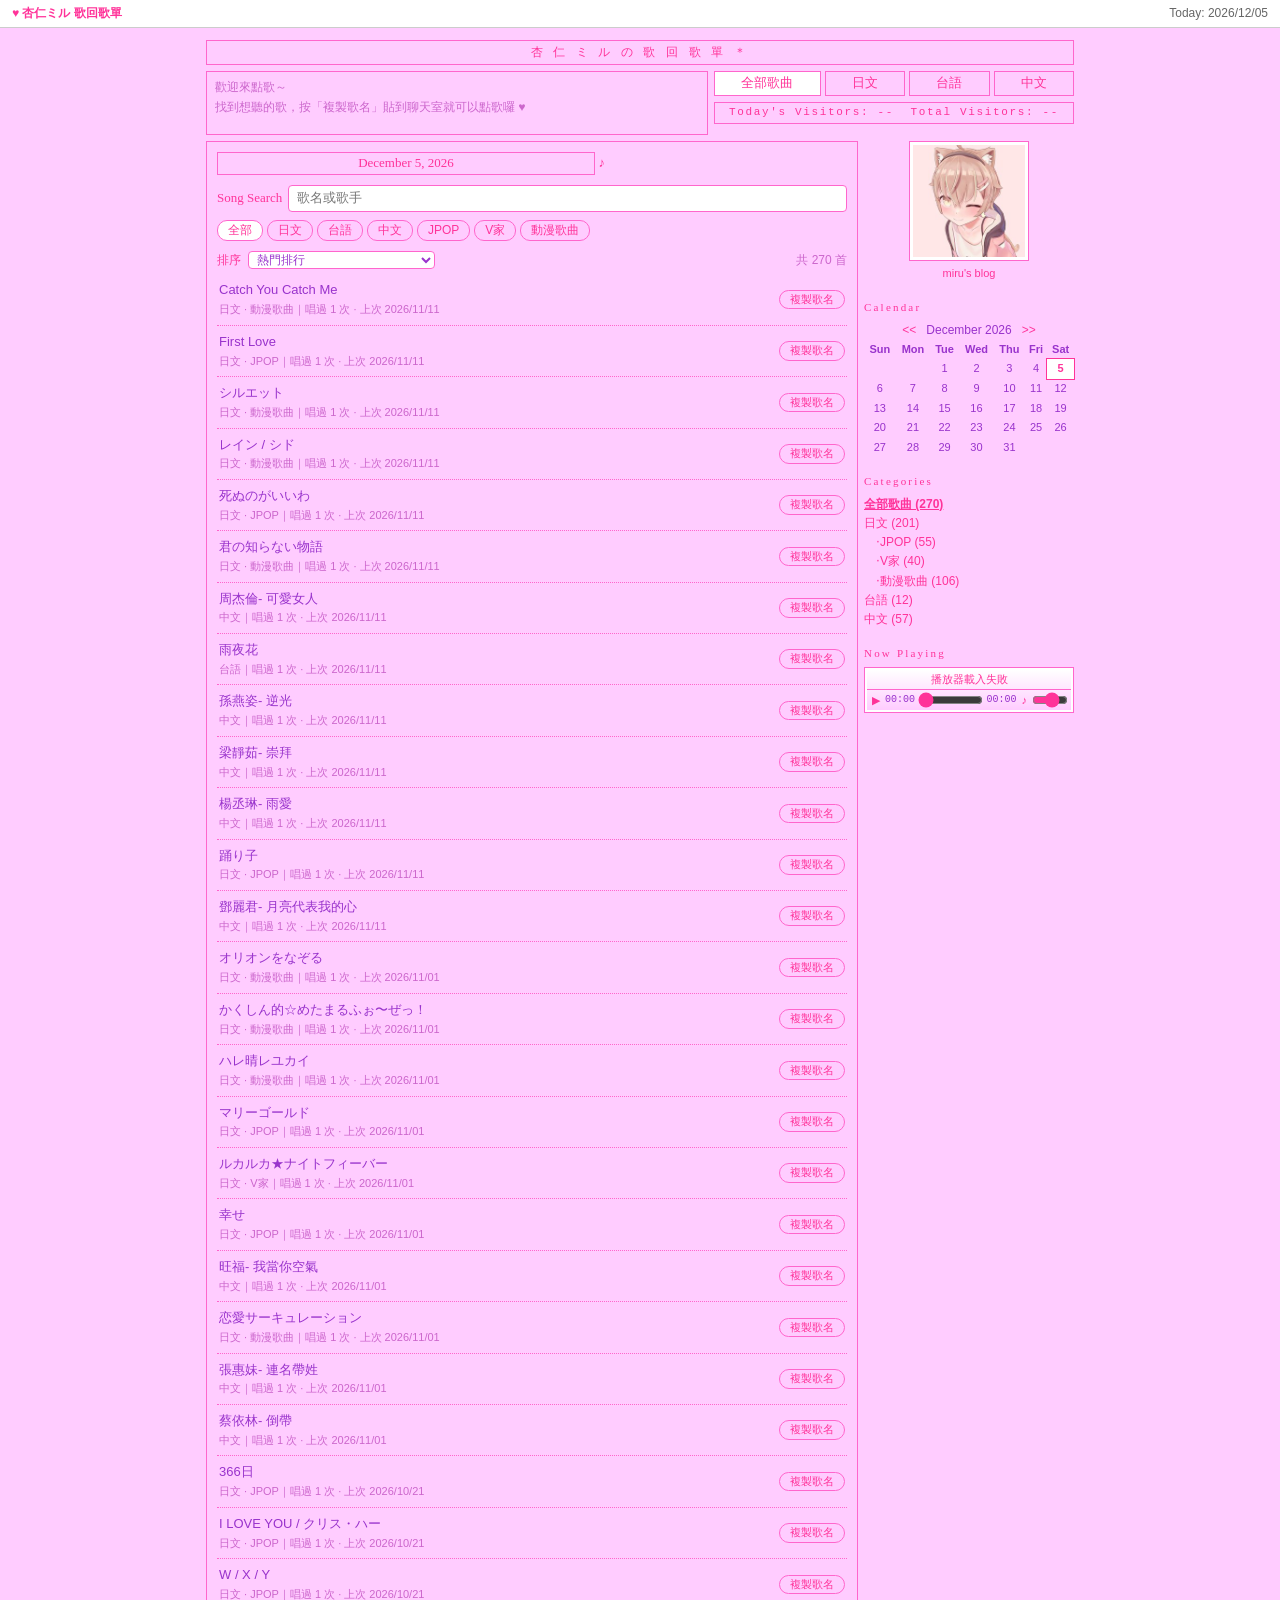
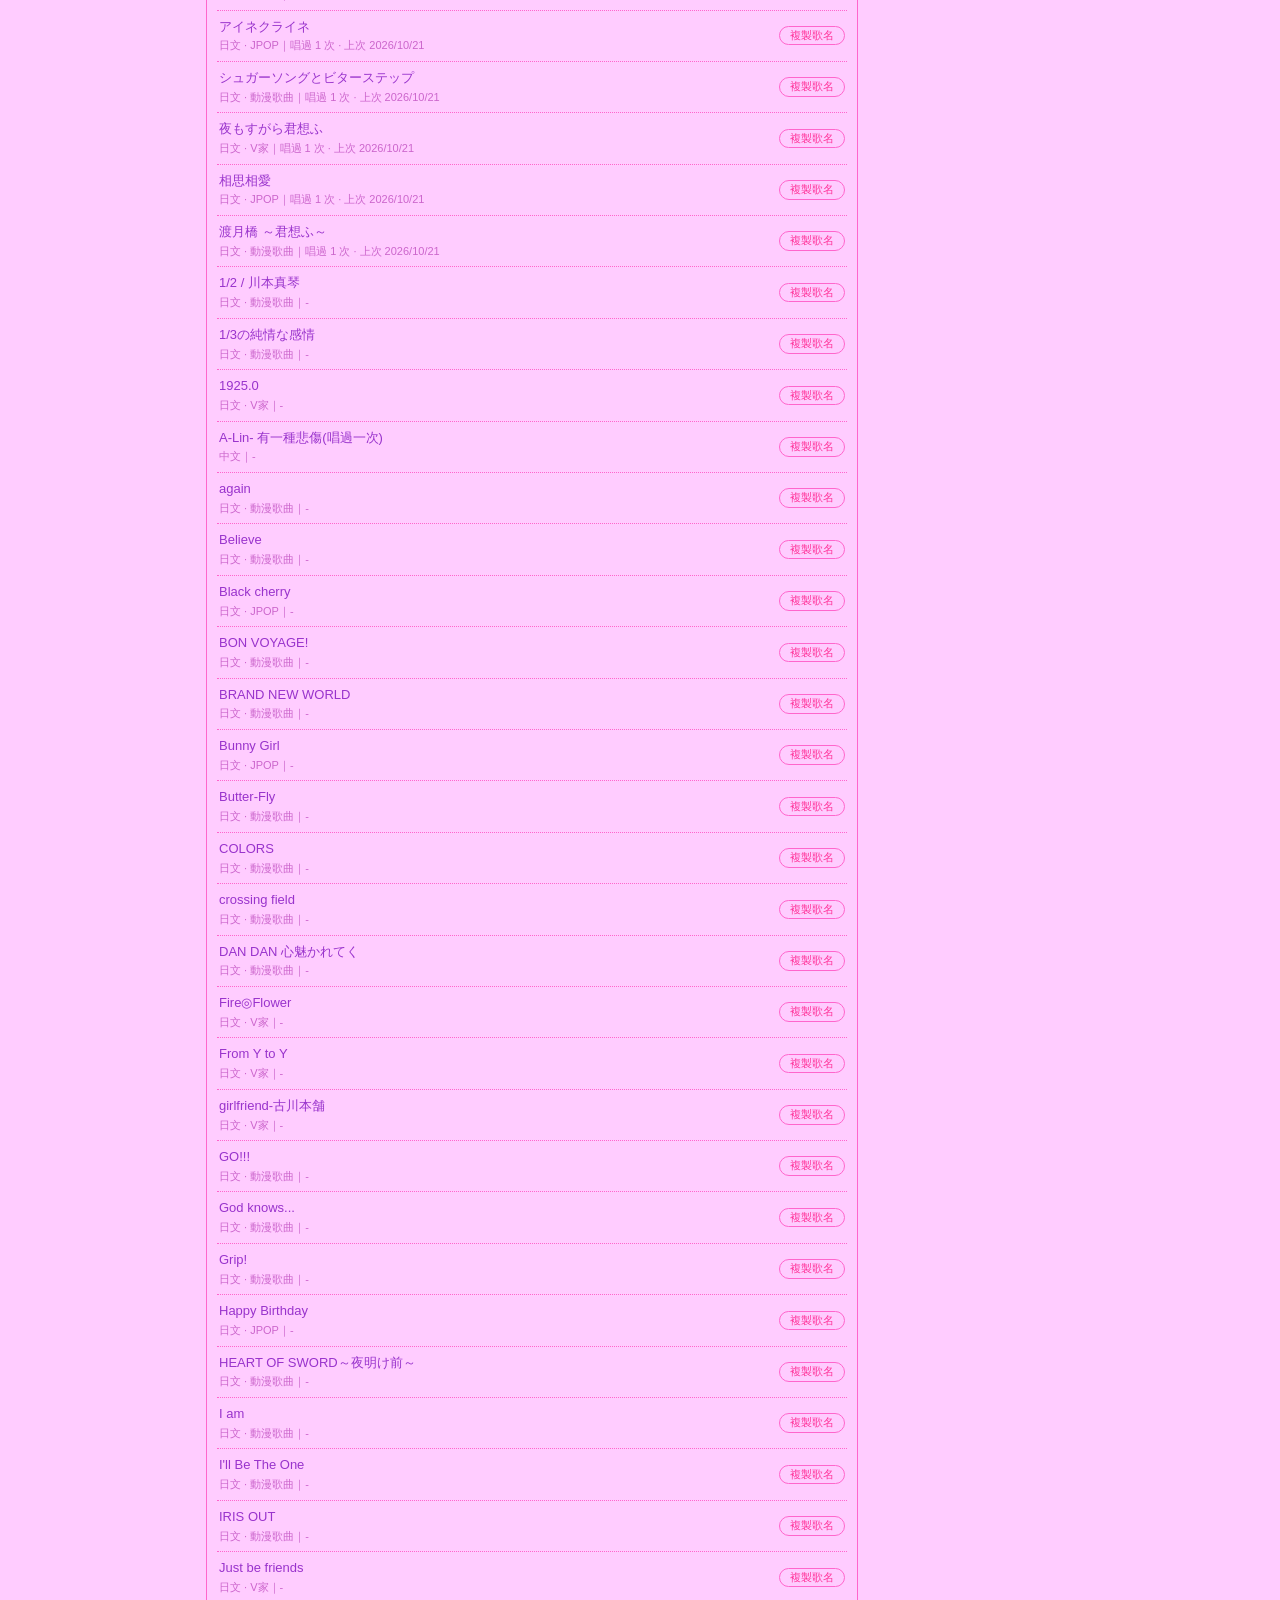
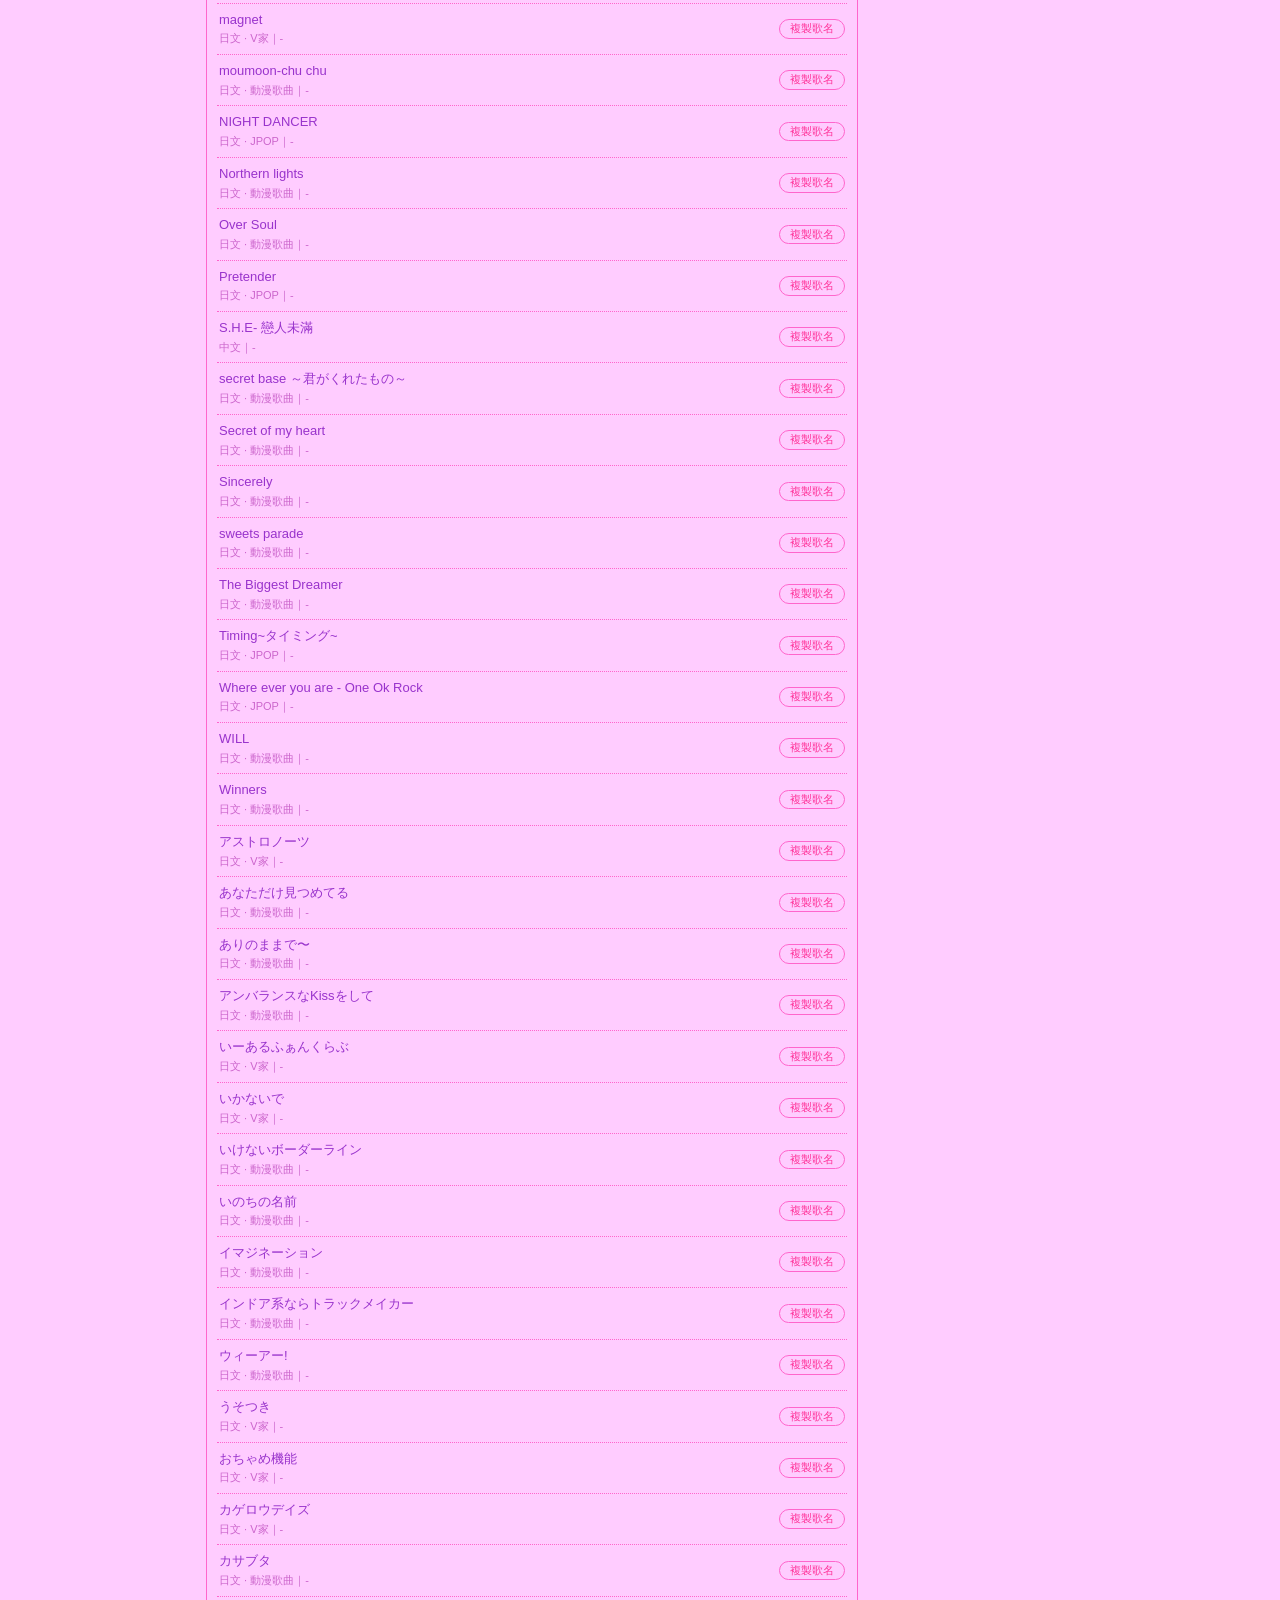
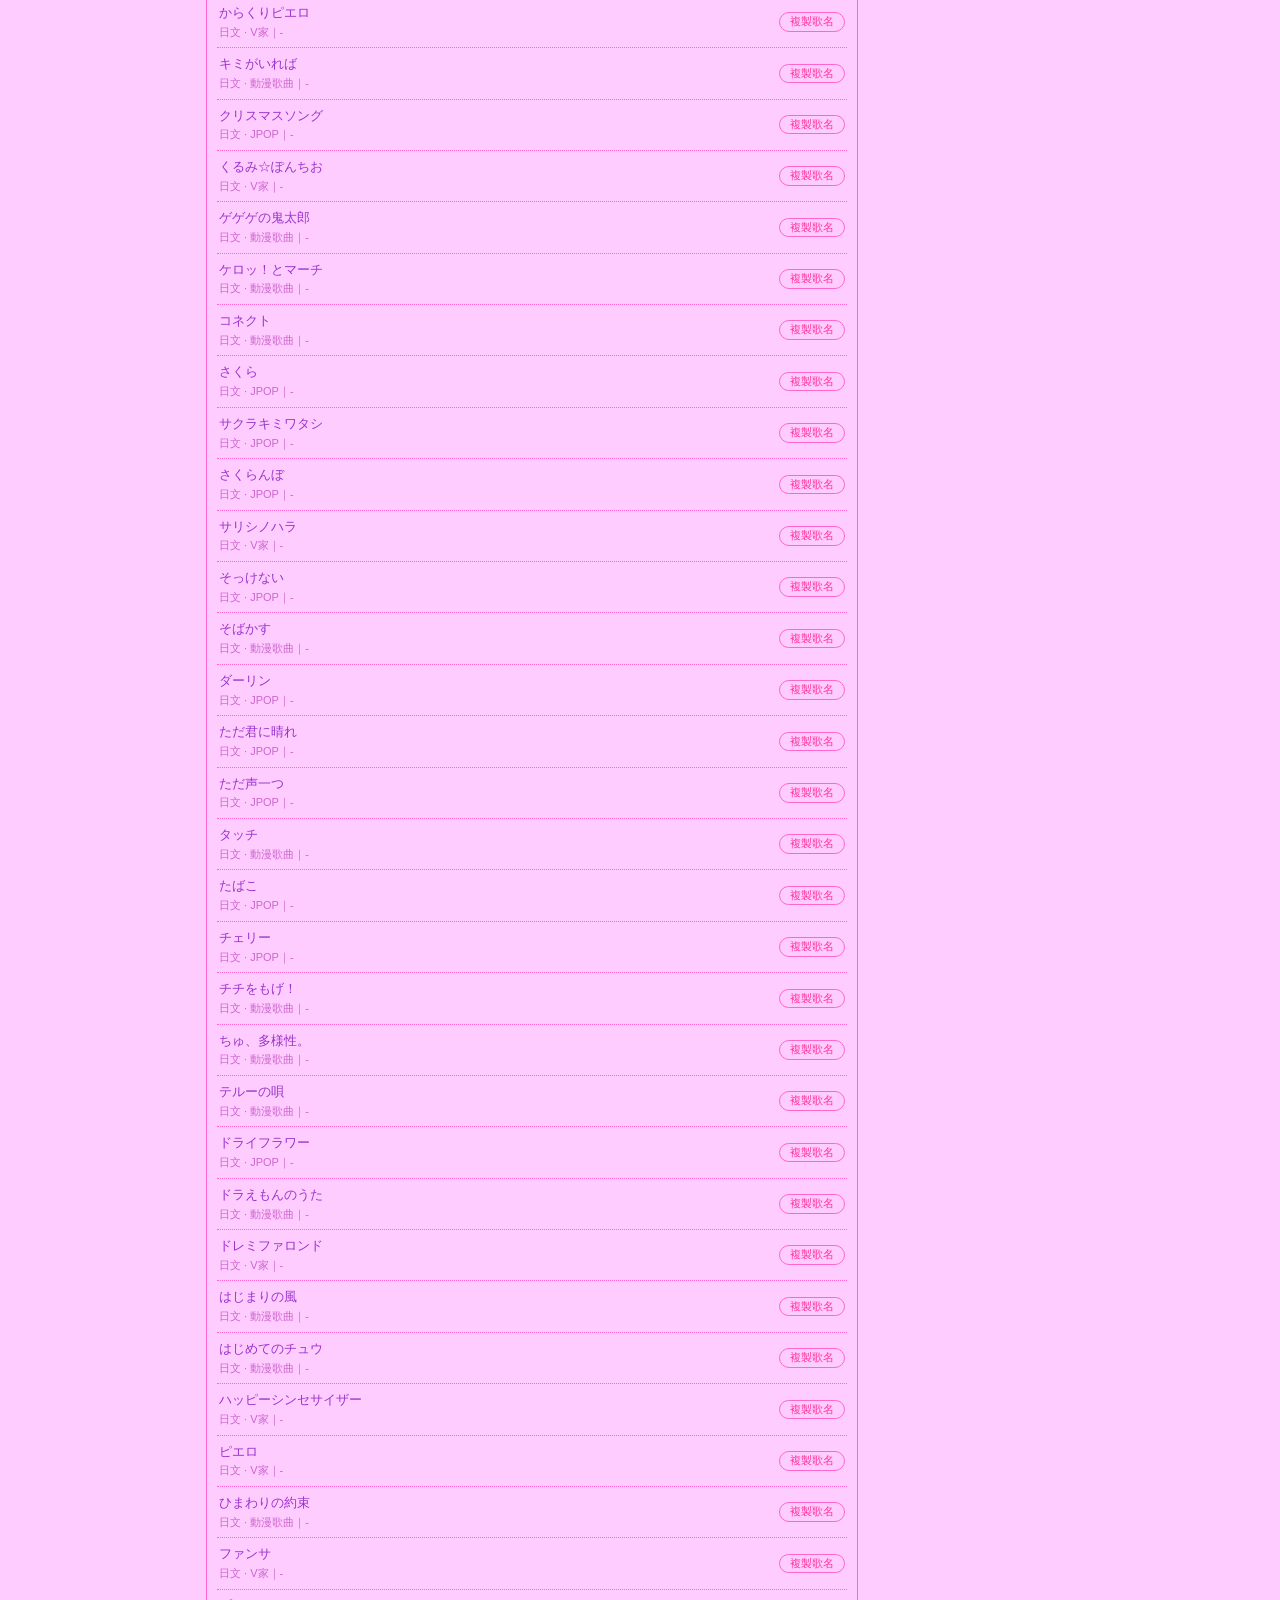
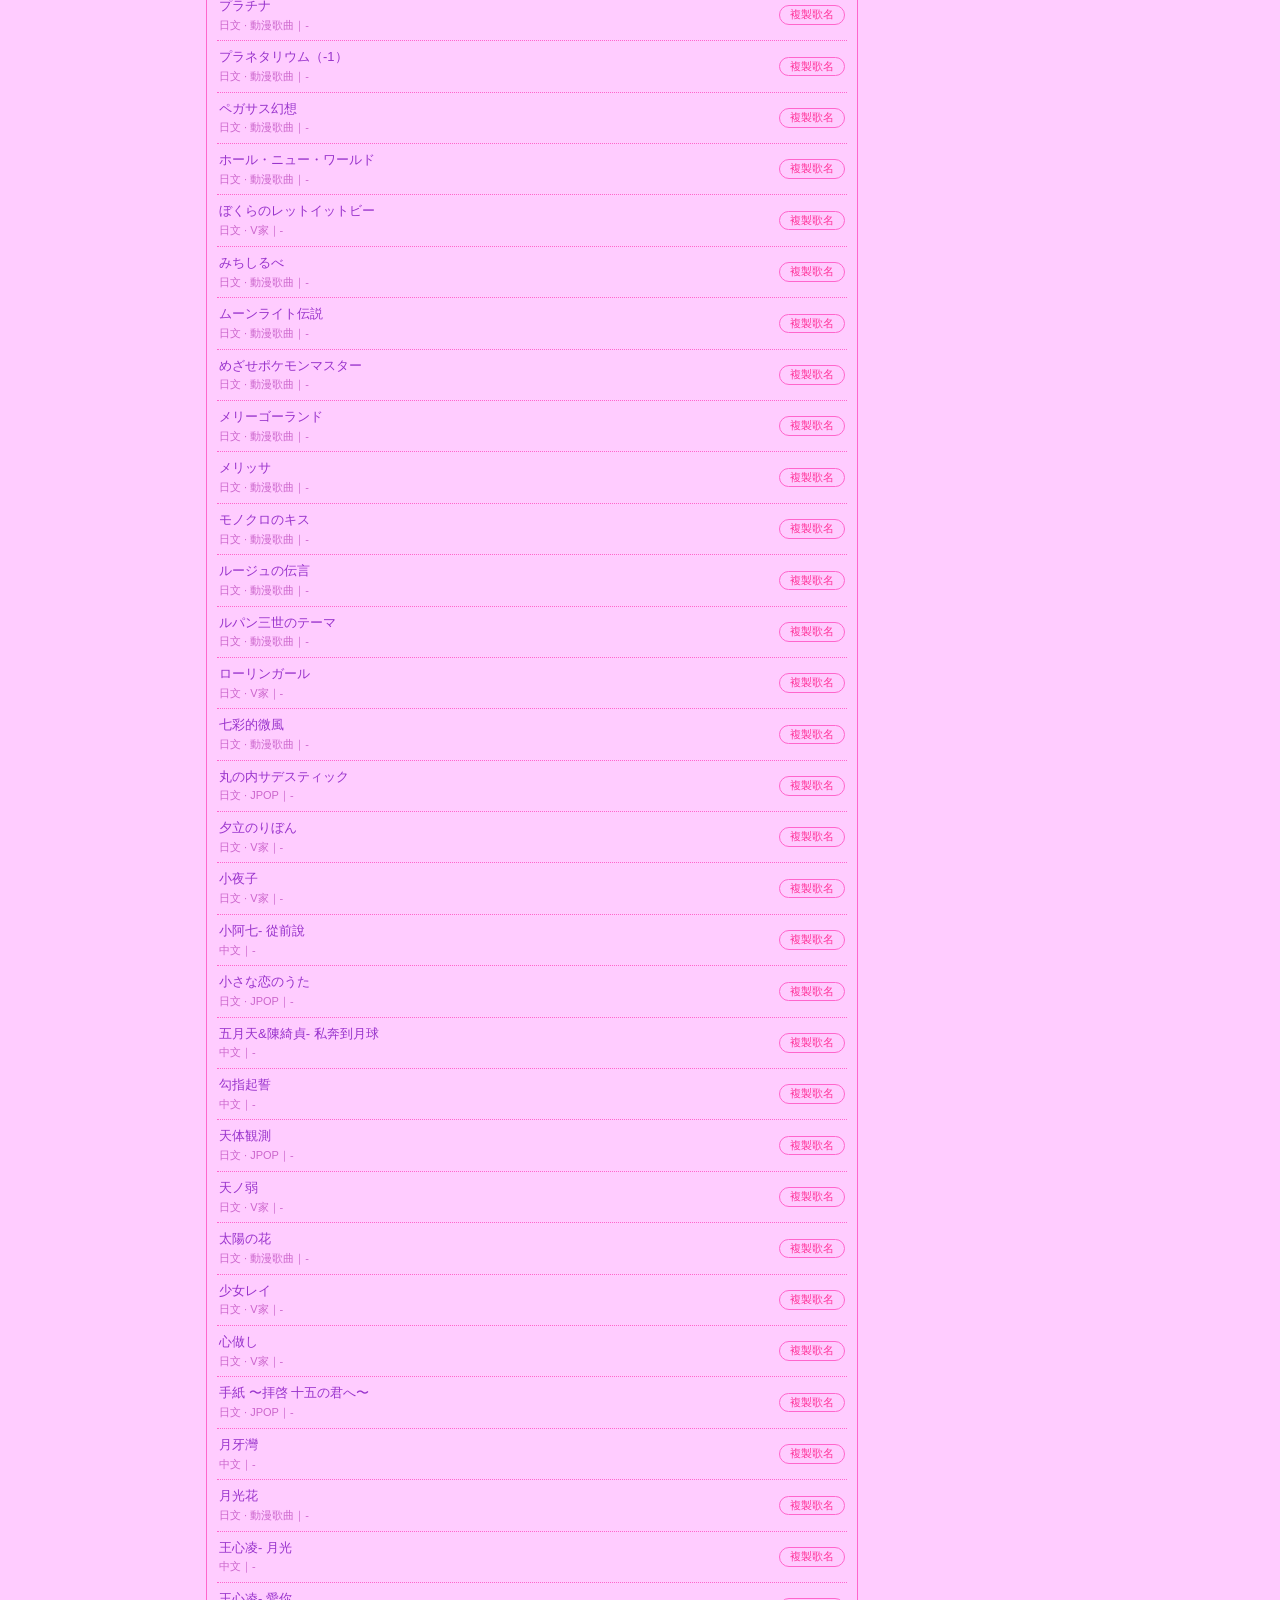
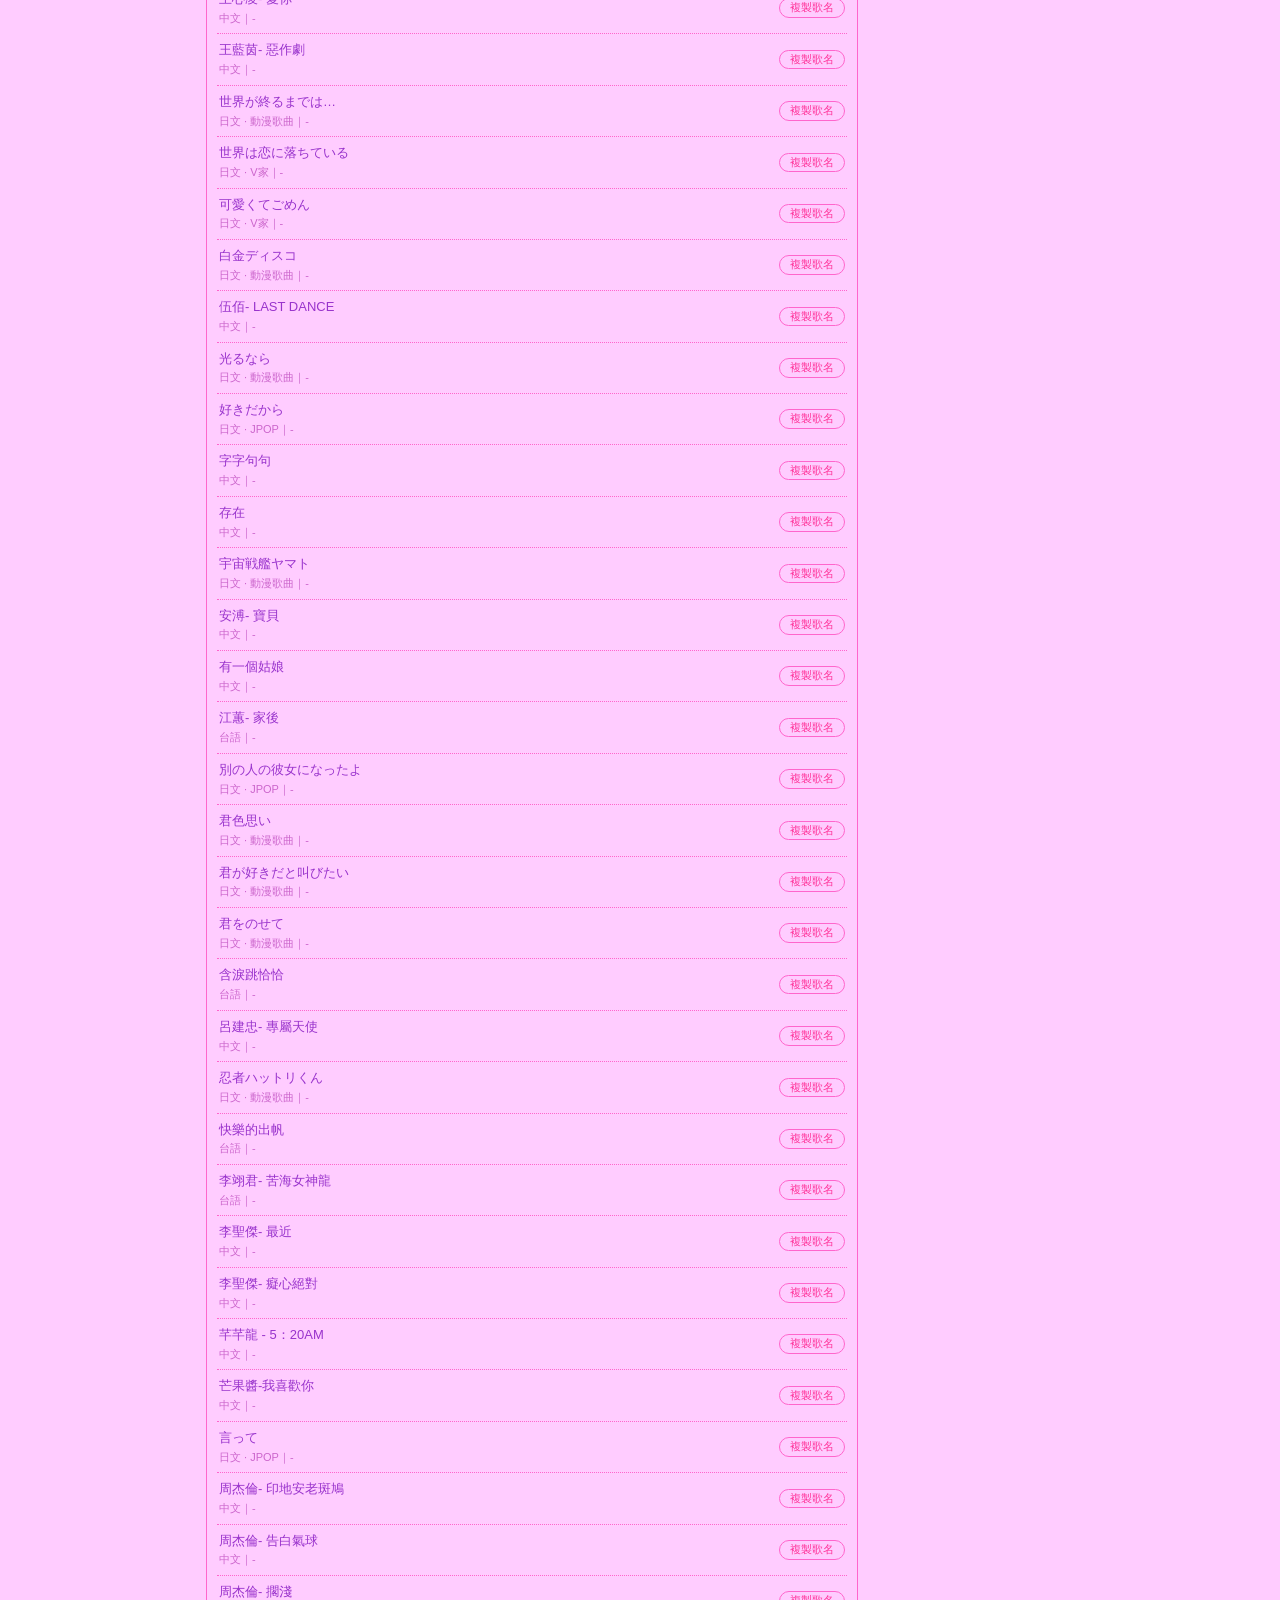
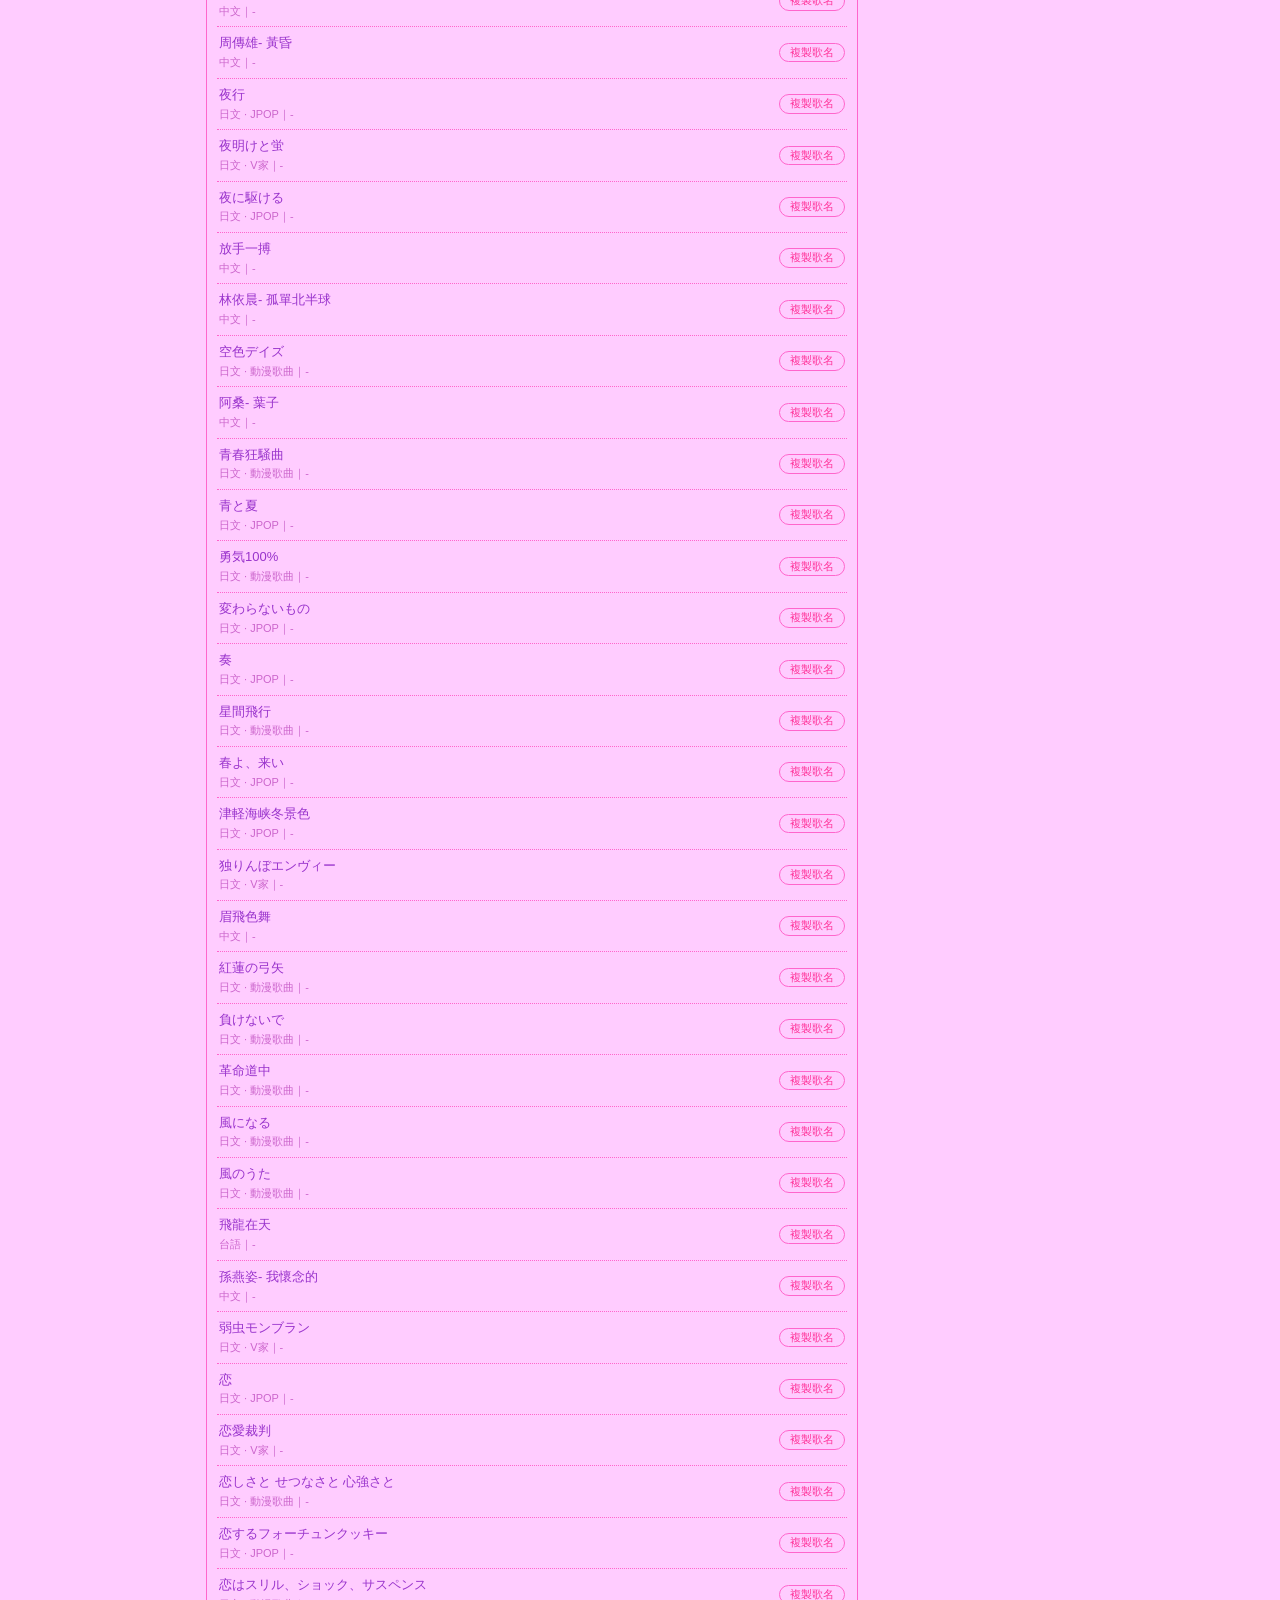
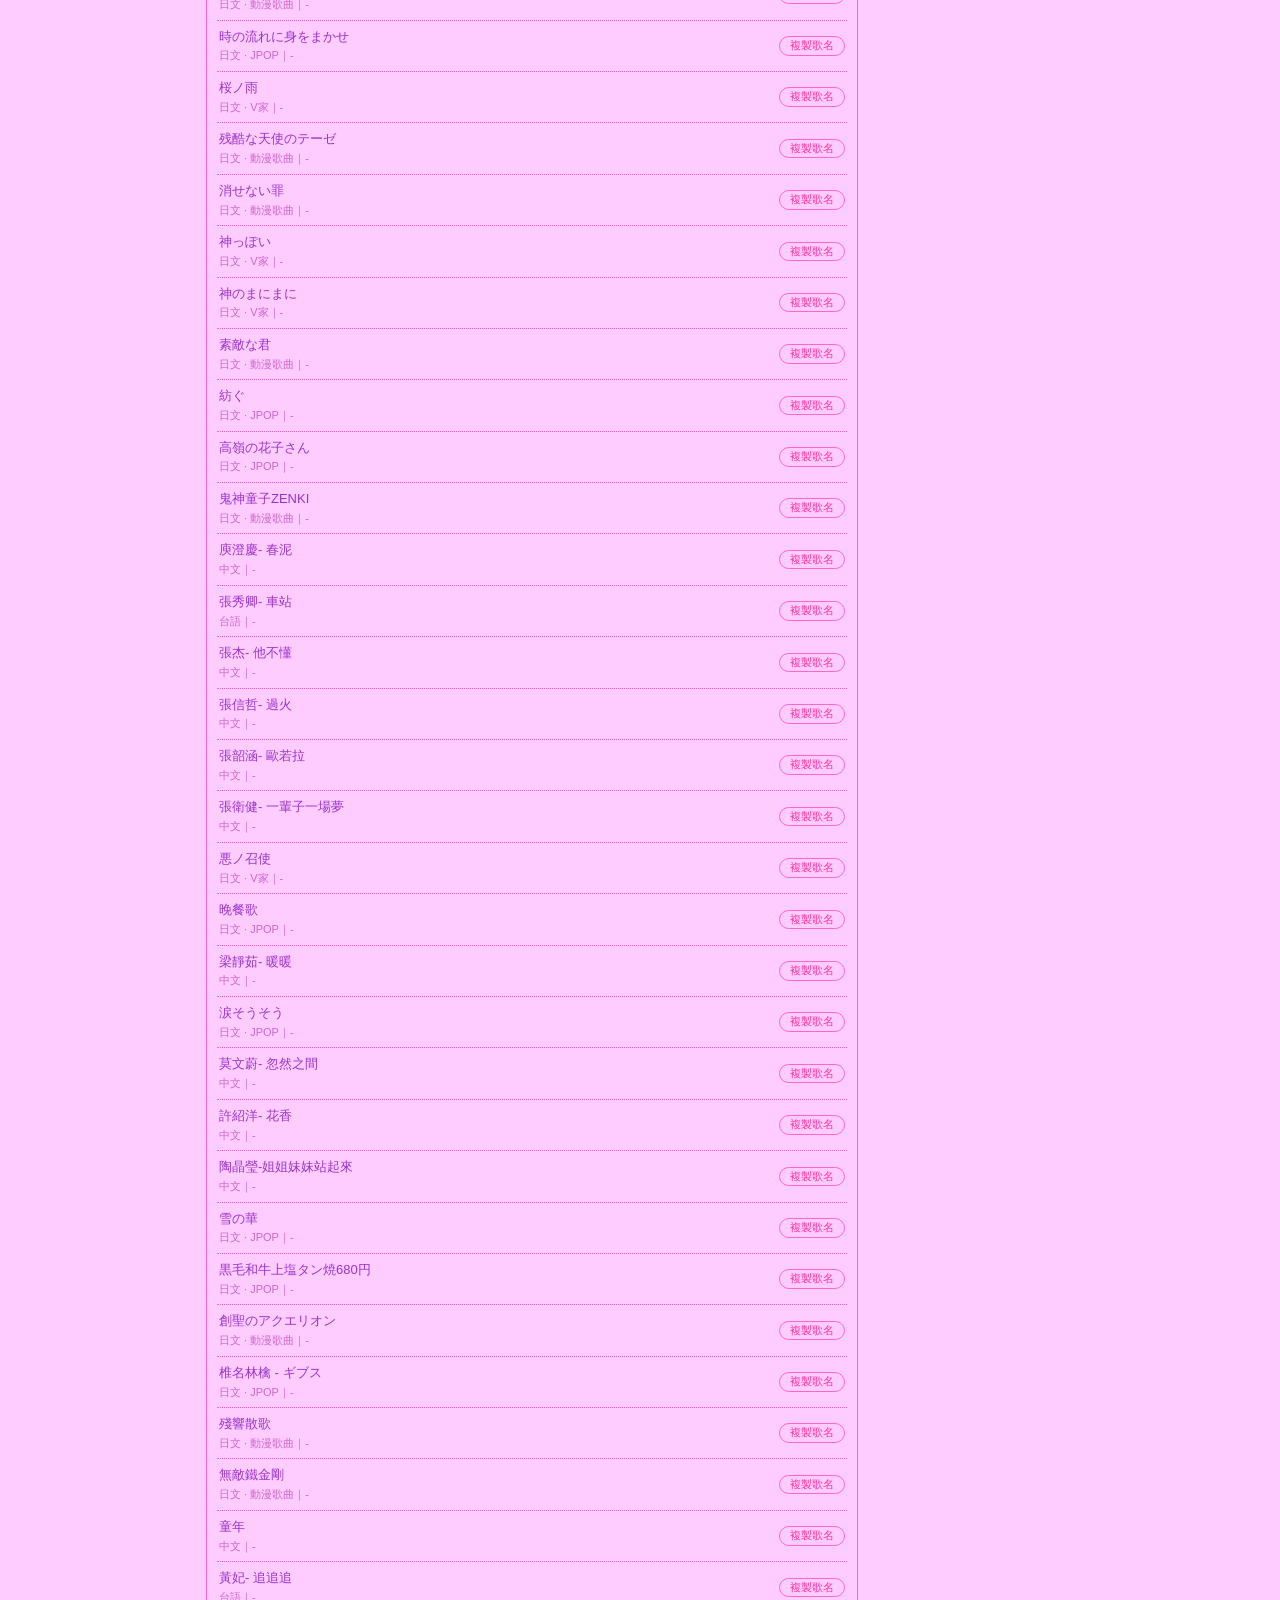
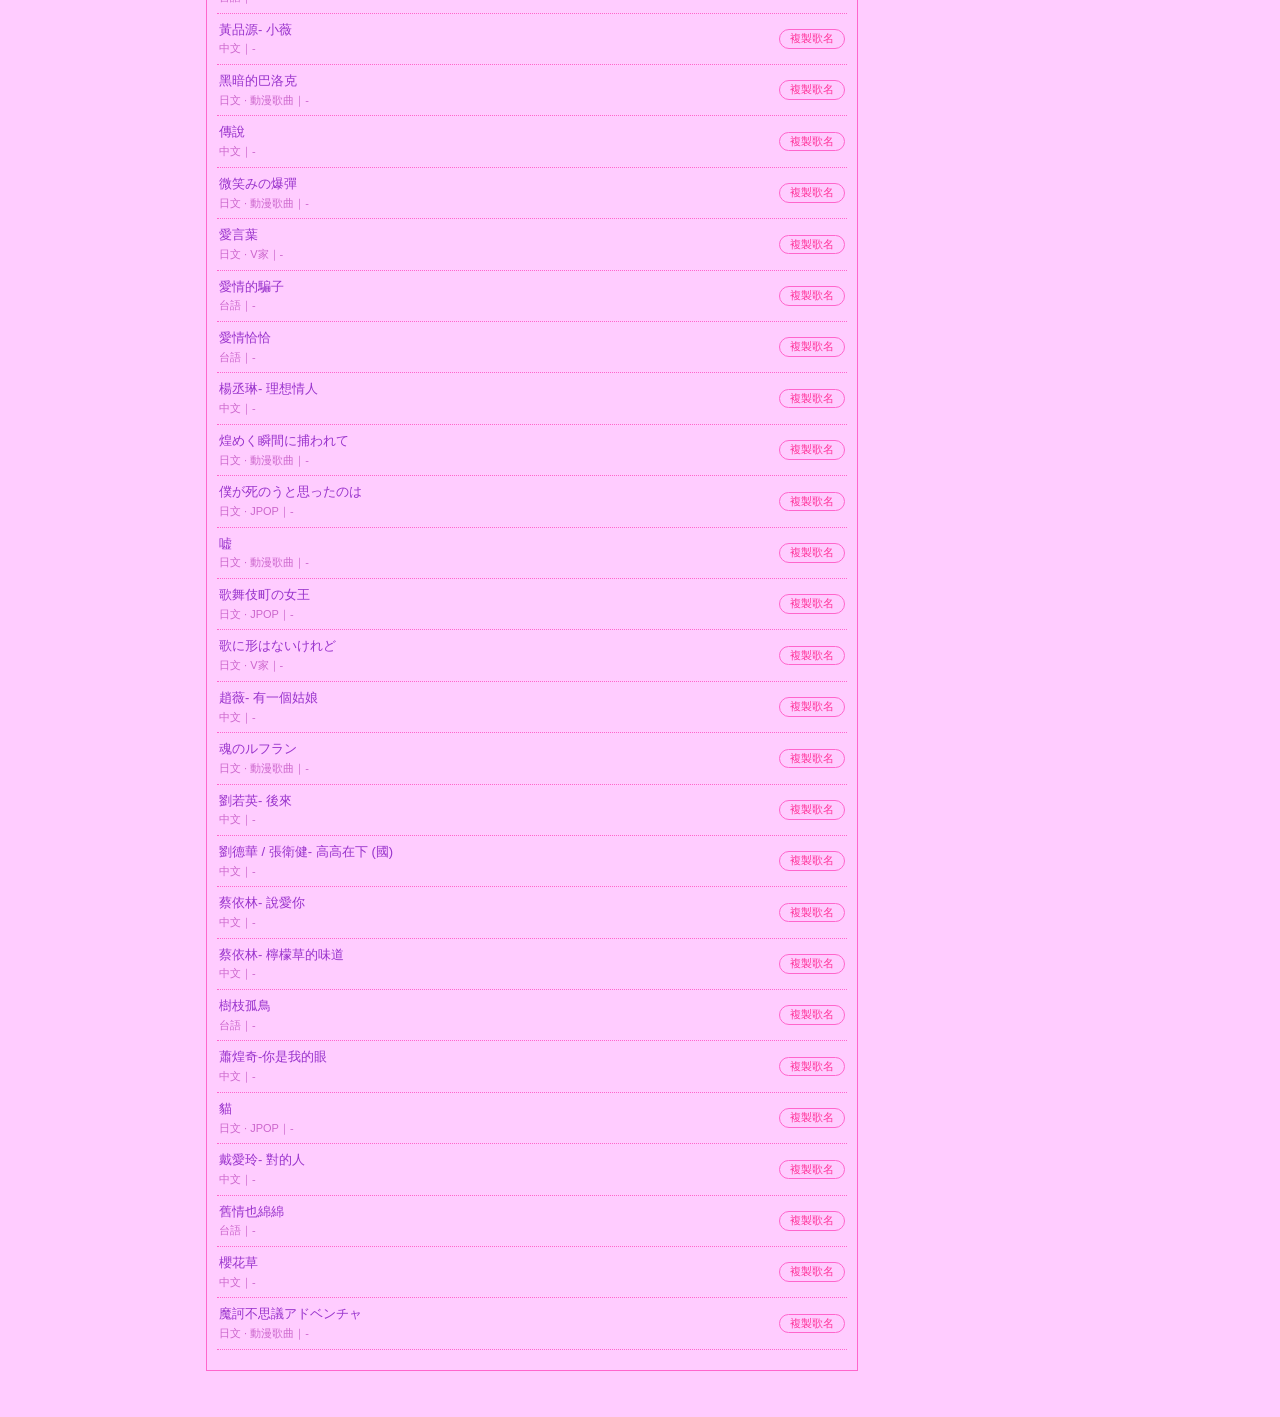
<file: site/index.html>
<!doctype html>
<html lang="zh-Hant">
<head>
  <meta charset="utf-8">
  <meta name="viewport" content="width=device-width, initial-scale=1">
  <title>杏仁ミル 歌回歌單</title>
  <link rel="stylesheet" href="style.css">
</head>
<body>
  <div class="topbar">
    <span class="topbar-name">♥ 杏仁ミル 歌回歌單</span>
    <span id="today-label" class="topbar-date"></span>
  </div>

  <div class="page">
    <h1 class="box title">杏 仁 ミ ル の 歌 回 歌 單 ＊</h1>

    <div class="head-row">
      <div class="box intro">
        歡迎來點歌～<br>
        找到想聽的歌，按「複製歌名」貼到聊天室就可以點歌囉 ♥
      </div>
      <div class="head-side">
        <nav id="languages" class="tabs" aria-label="語言"></nav>
        <p class="box visitors" aria-live="polite">
          Today's Visitors: <span id="visitors-today">--</span>
          &nbsp;Total Visitors: <span id="visitors-total">--</span>
        </p>
      </div>
    </div>

    <div class="body-row">
      <main class="box main">
        <p class="post-date"><span id="post-date" class="box"></span> ♪</p>

        <div class="search-row">
          <label for="search">Song Search</label>
          <input id="search" type="search" placeholder="歌名或歌手" autocomplete="off">
        </div>
        <div id="categories" class="chips" role="group" aria-label="語言與類別"></div>

        <div class="list-head">
          <label class="sort">排序
            <select id="sort">
              <option value="count" selected>熱門排行</option>
              <option value="name">歌名（ABC・あいう・筆劃）</option>
              <option value="original">原始順序</option>
            </select>
          </label>
          <p id="count" class="count" aria-live="polite"></p>
        </div>
        <ul id="list" class="list"></ul>
        <p id="empty" class="empty" hidden>找不到符合的歌曲，換個關鍵字試試看</p>
      </main>

      <aside class="side">
        <section class="side-block side-owner">
          <img id="owner-avatar" class="owner-avatar" alt="" width="240" height="240">
          <p id="owner-caption" class="owner-caption"></p>
        </section>

        <section class="side-block side-calendar">
          <h2 class="side-title">Calendar</h2>
          <div class="cal-nav">
            <button id="cal-prev" type="button" aria-label="上個月">&lt;&lt;</button>
            <span id="cal-label"></span>
            <button id="cal-next" type="button" aria-label="下個月">&gt;&gt;</button>
          </div>
          <table class="calendar">
            <thead>
              <tr><th>Sun</th><th>Mon</th><th>Tue</th><th>Wed</th><th>Thu</th><th>Fri</th><th>Sat</th></tr>
            </thead>
            <tbody id="cal-body"></tbody>
          </table>
        </section>

        <section class="side-block side-categories">
          <h2 class="side-title">Categories</h2>
          <ul id="tree" class="tree"></ul>
        </section>

        <section class="side-block side-player">
          <h2 class="side-title">Now Playing</h2>
          <div id="player" class="player"></div>
        </section>
      </aside>
    </div>
  </div>

  <div id="toast" class="toast" role="status" hidden></div>

  <script type="module" src="app.js"></script>
</body>
</html>
</file>
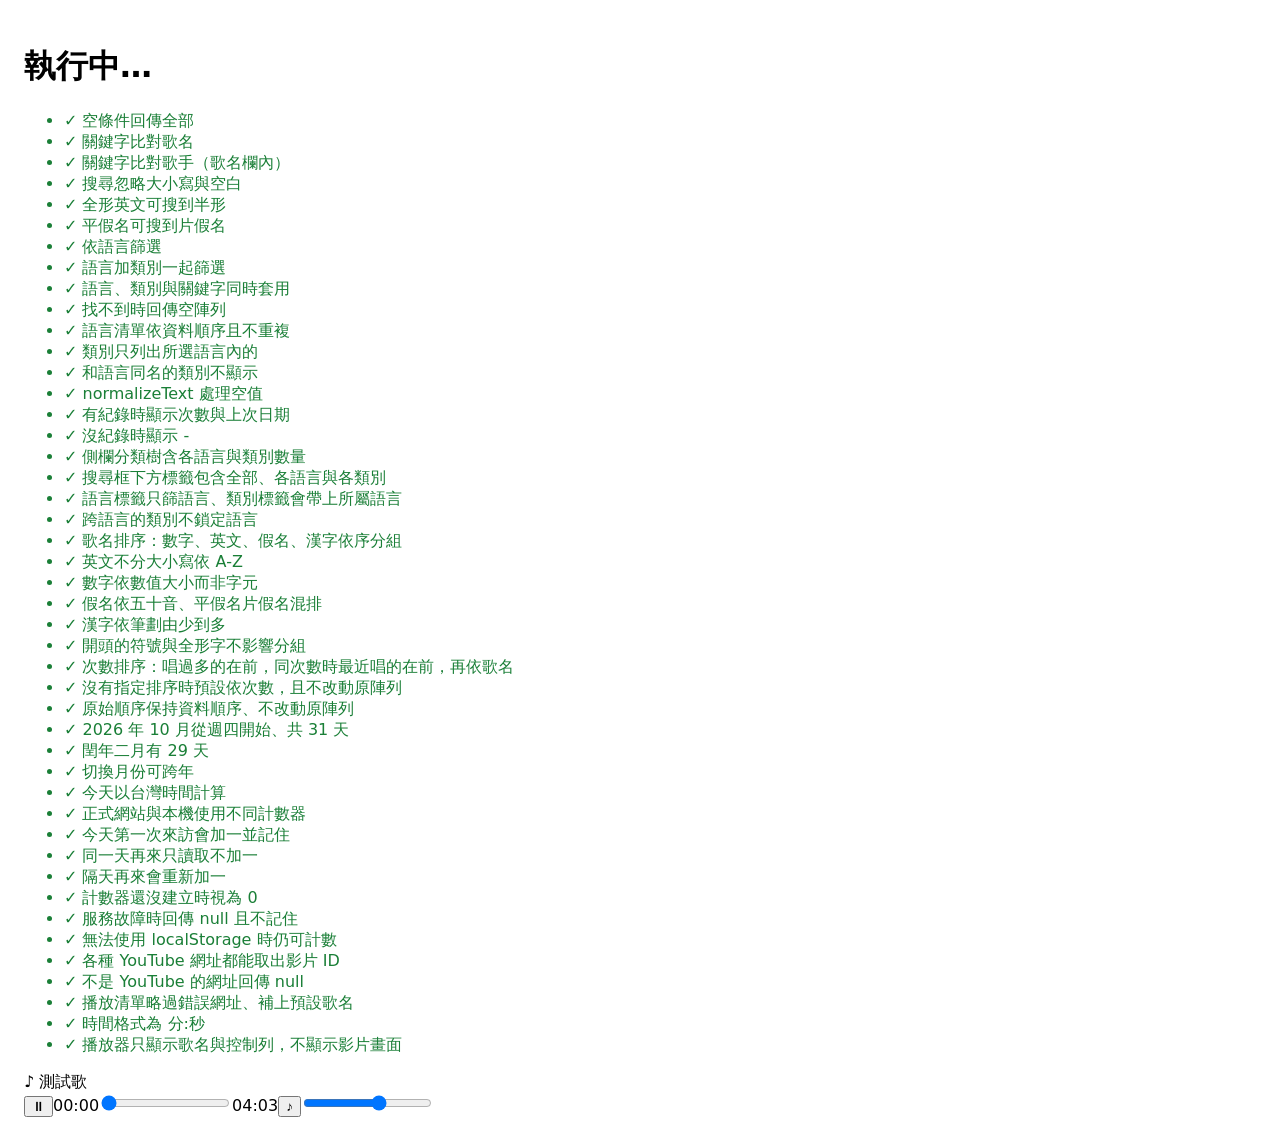
<file: tests/filter.test.html>
<!doctype html>
<html lang="zh-Hant">
<head>
  <meta charset="utf-8">
  <title>網頁邏輯測試</title>
  <style>
    body { font-family: system-ui, sans-serif; padding: 16px; }
    .pass { color: #1a7f37; } .fail { color: #cf222e; }
  </style>
</head>
<body>
  <h1 id="summary">執行中…</h1>
  <ul id="results"></ul>
  <script type="module">
    import { SORT_COUNT, SORT_NAME, SORT_ORIGINAL, compareNames, sortSongs } from "../site/filter.js";
    import { ALL, availableCategories, categoryTree, filterChips, filterSongs, listLanguages, normalizeText, sungInfo } from "../site/filter.js";
    import { isoDate, monthGrid, shiftMonth, todayInTaipei } from "../site/calendar.js";
    import { countVisit, namespaceFor } from "../site/counter.js";
    import { formatTime, mountPlayer, parseYouTubeId, playlistFrom } from "../site/player.js";

    // 假的 YouTube API：blockSound 為 true 時模擬瀏覽器擋下有聲音的自動播放
    function installFakeYouTube({ blockSound }) {
      const log = [];
      const State = { UNSTARTED: -1, ENDED: 0, PLAYING: 1, PAUSED: 2 };
      window.YT = {
        PlayerState: State,
        Player: class {
          constructor(host, options) {
            this.options = options;
            this.state = State.UNSTARTED;
            this.muted = false;
            setTimeout(() => options.events.onReady(), 0);
          }
          setState(s) { this.state = s; this.options.events.onStateChange({ data: s }); }
          playVideo() { log.push("play"); if (!blockSound || this.muted || this.unlocked) this.setState(State.PLAYING); }
          pauseVideo() { log.push("pause"); this.setState(State.PAUSED); }
          mute() { log.push("mute"); this.muted = true; }
          unMute() { log.push("unMute"); this.muted = false; this.unlocked = true; }
          isMuted() { return this.muted; }
          setVolume() {}
          getPlayerState() { return this.state; }
          getCurrentTime() { return 0; }
          getDuration() { return 243; }
          seekTo() {}
          loadVideoById() {}
        },
      };
      return log;
    }
    const sleep = (ms) => new Promise((r) => setTimeout(r, ms));

    const song = (name, language, category) => ({ name, language, category, count: 0, lastSung: null });
    const songs = [
      song("ドライフラワー", "日文", "JPOP"),
      song("残酷な天使のテーゼ", "日文", "動漫歌曲"),
      song("Just be friends", "日文", "V家"),
      song("楊丞琳- 理想情人", "中文", "中文"),
      song("黃妃- 追追追", "台語", "台語"),
    ];
    const names = (list) => list.map((s) => s.name);

    // 假的計數服務：記錄呼叫的網址，回傳指定的值
    function fakeCounter(values = {}, { status = 200 } = {}) {
      const calls = [];
      const fetchFn = async (url) => {
        calls.push(url);
        const key = url.split("/").pop();
        if (status !== 200) return { ok: false, status, json: async () => ({}) };
        if (!(key in values)) return { ok: false, status: 404, json: async () => ({ error: "Key not found" }) };
        return { ok: true, status: 200, json: async () => ({ value: values[key] }) };
      };
      return { calls, fetchFn };
    }
    function memoryStorage(initial = {}) {
      const data = { ...initial };
      return { getItem: (k) => data[k] ?? null, setItem: (k, v) => (data[k] = v), data };
    }

    const tests = {
      // ---------- 搜尋與篩選 ----------
      "空條件回傳全部"() {
        eq(filterSongs(songs).length, 5);
      },
      "關鍵字比對歌名"() {
        eq(names(filterSongs(songs, { query: "天使" })), ["残酷な天使のテーゼ"]);
      },
      "關鍵字比對歌手（歌名欄內）"() {
        eq(names(filterSongs(songs, { query: "楊丞琳" })), ["楊丞琳- 理想情人"]);
      },
      "搜尋忽略大小寫與空白"() {
        eq(names(filterSongs(songs, { query: "JUSTBE" })), ["Just be friends"]);
      },
      "全形英文可搜到半形"() {
        eq(names(filterSongs(songs, { query: "ｊｕｓｔ" })), ["Just be friends"]);
      },
      "平假名可搜到片假名"() {
        eq(names(filterSongs(songs, { query: "どらいふらわー" })), ["ドライフラワー"]);
      },
      "依語言篩選"() {
        eq(names(filterSongs(songs, { language: "台語" })), ["黃妃- 追追追"]);
      },
      "語言加類別一起篩選"() {
        eq(names(filterSongs(songs, { language: "日文", category: "V家" })), ["Just be friends"]);
      },
      "語言、類別與關鍵字同時套用"() {
        eq(filterSongs(songs, { language: "日文", category: "JPOP", query: "天使" }).length, 0);
      },
      "找不到時回傳空陣列"() {
        eq(filterSongs(songs, { query: "不存在的歌" }), []);
      },
      "語言清單依資料順序且不重複"() {
        eq(listLanguages(songs), ["日文", "中文", "台語"]);
      },
      "類別只列出所選語言內的"() {
        eq(availableCategories(songs, "日文"), ["JPOP", "動漫歌曲", "V家"]);
      },
      "和語言同名的類別不顯示"() {
        eq(availableCategories(songs, "中文"), []);
        eq(availableCategories(songs, ALL), ["JPOP", "動漫歌曲", "V家"]);
      },
      "normalizeText 處理空值"() {
        eq(normalizeText(undefined), "");
      },
      "有紀錄時顯示次數與上次日期"() {
        eq(sungInfo({ count: 3, lastSung: "2026-10-12" }), "唱過 3 次 · 上次 2026/10/12");
      },
      "沒紀錄時顯示 -"() {
        eq(sungInfo({ count: 0, lastSung: null }), "-");
        eq(sungInfo({}), "-");
      },
      "側欄分類樹含各語言與類別數量"() {
        eq(categoryTree(songs), [
          { language: "日文", count: 3, categories: [
            { name: "JPOP", count: 1 }, { name: "動漫歌曲", count: 1 }, { name: "V家", count: 1 },
          ] },
          { language: "中文", count: 1, categories: [] },
          { language: "台語", count: 1, categories: [] },
        ]);
      },

      "搜尋框下方標籤包含全部、各語言與各類別"() {
        eq(filterChips(songs).map((c) => c.label), ["全部", "日文", "中文", "台語", "JPOP", "動漫歌曲", "V家"]);
      },
      "語言標籤只篩語言、類別標籤會帶上所屬語言"() {
        const chips = Object.fromEntries(filterChips(songs).map((c) => [c.label, c]));
        eq(chips["全部"], { label: "全部", language: ALL, category: ALL });
        eq(chips["台語"], { label: "台語", language: "台語", category: ALL });
        eq(chips["JPOP"], { label: "JPOP", language: "日文", category: "JPOP" });
        eq(names(filterSongs(songs, chips["台語"])), ["黃妃- 追追追"]);
        eq(names(filterSongs(songs, chips["V家"])), ["Just be friends"]);
      },
      "跨語言的類別不鎖定語言"() {
        const mixed = [...songs, song("中文動漫歌", "中文", "動漫歌曲")];
        const anime = filterChips(mixed).find((c) => c.label === "動漫歌曲");
        eq(anime.language, ALL);
        eq(filterSongs(mixed, anime).length, 2);
      },

      // ---------- 排序 ----------
      "歌名排序：數字、英文、假名、漢字依序分組"() {
        const input = ["黃妃- 追追追", "ドライフラワー", "Bunny Girl", "366日", "あいのうた", "WILL", "一輩子"];
        eq(input.slice().sort(compareNames), ["366日", "Bunny Girl", "WILL", "あいのうた", "ドライフラワー", "一輩子", "黃妃- 追追追"]);
      },
      "英文不分大小寫依 A-Z"() {
        eq(["zoo", "Apple", "banana"].sort(compareNames), ["Apple", "banana", "zoo"]);
      },
      "數字依數值大小而非字元"() {
        eq(["366日", "2 Lovers", "10 Years"].sort(compareNames), ["2 Lovers", "10 Years", "366日"]);
      },
      "假名依五十音、平假名片假名混排"() {
        eq(["メリッサ", "かくしん", "アイドル", "さくら"].sort(compareNames), ["アイドル", "かくしん", "さくら", "メリッサ"]);
      },
      "漢字依筆劃由少到多"() {
        eq(["愛", "王", "一", "張", "人"].sort(compareNames), ["一", "人", "王", "張", "愛"]);
      },
      "開頭的符號與全形字不影響分組"() {
        eq(["「鳥の詩」", "Ａlpha", "(beta)"].sort(compareNames), ["Ａlpha", "(beta)", "「鳥の詩」"]);
      },
      "次數排序：唱過多的在前，同次數時最近唱的在前，再依歌名"() {
        const input = [
          { name: "沒唱過B", count: 0, lastSung: null },
          { name: "唱一次舊", count: 1, lastSung: "2026-10-21" },
          { name: "Apple", count: 0, lastSung: null },
          { name: "唱三次", count: 3, lastSung: "2026-10-21" },
          { name: "唱一次新", count: 1, lastSung: "2026-11-01" },
        ];
        eq(names(sortSongs(input, SORT_COUNT)), ["唱三次", "唱一次新", "唱一次舊", "Apple", "沒唱過B"]);
      },
      "沒有指定排序時預設依次數，且不改動原陣列"() {
        const input = [{ name: "少", count: 1, lastSung: "2026-10-21" }, { name: "多", count: 2, lastSung: "2026-10-21" }];
        eq(names(sortSongs(input)), ["多", "少"]);
        eq(names(input), ["少", "多"]);
      },
      "原始順序保持資料順序、不改動原陣列"() {
        const before = names(songs);
        eq(names(sortSongs(songs, SORT_ORIGINAL)), before);
        eq(names(sortSongs(songs, SORT_NAME)), ["Just be friends", "ドライフラワー", "残酷な天使のテーゼ", "黃妃- 追追追", "楊丞琳- 理想情人"]);
        eq(names(songs), before);
      },

      // ---------- 日曆 ----------
      "2026 年 10 月從週四開始、共 31 天"() {
        const weeks = monthGrid(2026, 10);
        eq(weeks[0], [null, null, null, null, 1, 2, 3]);
        eq(weeks.flat().filter(Boolean).length, 31);
        eq(weeks.every((w) => w.length === 7), true);
      },
      "閏年二月有 29 天"() {
        eq(monthGrid(2028, 2).flat().filter(Boolean).length, 29);
        eq(monthGrid(2026, 2).flat().filter(Boolean).length, 28);
      },
      "切換月份可跨年"() {
        eq(shiftMonth({ year: 2026, month: 12 }, 1), { year: 2027, month: 1 });
        eq(shiftMonth({ year: 2026, month: 1 }, -1), { year: 2025, month: 12 });
      },
      "今天以台灣時間計算"() {
        // UTC 10/15 20:00 = 台灣 10/16 04:00
        eq(todayInTaipei(new Date("2026-10-15T20:00:00Z")), { year: 2026, month: 10, day: 16 });
        eq(isoDate({ year: 2026, month: 1, day: 5 }), "2026-01-05");
      },

      // ---------- 訪客計數 ----------
      "正式網站與本機使用不同計數器"() {
        eq(namespaceFor("mirumiru-blog.github.io"), "almond-milk-songlist");
        eq(namespaceFor("localhost"), "almond-milk-songlist-dev");
      },
      async "今天第一次來訪會加一並記住"() {
        const { calls, fetchFn } = fakeCounter({ "day-2026-10-16": 5, total: 120 });
        const storage = memoryStorage();
        const result = await countVisit({ today: "2026-10-16", namespace: "ns", fetchFn, storage });
        eq(result, { today: 5, total: 120 });
        eq(calls.every((u) => u.includes("/hit/ns/")), true);
        eq(storage.data.lastCountedVisit, "2026-10-16");
      },
      async "同一天再來只讀取不加一"() {
        const { calls, fetchFn } = fakeCounter({ "day-2026-10-16": 5, total: 120 });
        const storage = memoryStorage({ lastCountedVisit: "2026-10-16" });
        await countVisit({ today: "2026-10-16", namespace: "ns", fetchFn, storage });
        eq(calls.every((u) => u.includes("/get/ns/")), true);
      },
      async "隔天再來會重新加一"() {
        const { calls, fetchFn } = fakeCounter({ "day-2026-10-17": 1, total: 121 });
        const storage = memoryStorage({ lastCountedVisit: "2026-10-16" });
        await countVisit({ today: "2026-10-17", namespace: "ns", fetchFn, storage });
        eq(calls.every((u) => u.includes("/hit/")), true);
      },
      async "計數器還沒建立時視為 0"() {
        const { fetchFn } = fakeCounter({ total: 7 });
        const storage = memoryStorage({ lastCountedVisit: "2026-10-16" });
        eq(await countVisit({ today: "2026-10-16", namespace: "ns", fetchFn, storage }), { today: 0, total: 7 });
      },
      async "服務故障時回傳 null 且不記住"() {
        const { fetchFn } = fakeCounter({}, { status: 500 });
        const storage = memoryStorage();
        eq(await countVisit({ today: "2026-10-16", namespace: "ns", fetchFn, storage }), null);
        eq(storage.data.lastCountedVisit, undefined);
      },
      async "無法使用 localStorage 時仍可計數"() {
        const { fetchFn } = fakeCounter({ "day-2026-10-16": 1, total: 1 });
        const broken = { getItem() { throw new Error("blocked"); }, setItem() { throw new Error("blocked"); } };
        eq(await countVisit({ today: "2026-10-16", namespace: "ns", fetchFn, storage: broken }), { today: 1, total: 1 });
      },

      // ---------- 播放器 ----------
      "各種 YouTube 網址都能取出影片 ID"() {
        const id = "9rr2Oww94a8";
        for (const url of [
          "https://youtu.be/9rr2Oww94a8?si=eheN7IL6yK9_a3-s",
          "https://www.youtube.com/watch?v=9rr2Oww94a8&t=30s",
          "https://m.youtube.com/watch?v=9rr2Oww94a8",
          "https://music.youtube.com/watch?v=9rr2Oww94a8",
          "https://www.youtube.com/embed/9rr2Oww94a8",
          "https://www.youtube.com/shorts/9rr2Oww94a8",
          "https://www.youtube.com/live/9rr2Oww94a8?si=x",
          " 9rr2Oww94a8 ",
        ]) eq([url, parseYouTubeId(url)], [url, id]);
      },
      "不是 YouTube 的網址回傳 null"() {
        for (const url of ["", null, "https://example.com/watch?v=9rr2Oww94a8", "https://youtu.be/", "不是網址", "https://www.youtube.com/watch?v=short"]) {
          eq([url, parseYouTubeId(url)], [url, null]);
        }
      },
      "播放清單略過錯誤網址、補上預設歌名"() {
        eq(playlistFrom([
          { title: " 平靜 ", url: "https://youtu.be/9rr2Oww94a8" },
          { title: "壞掉的", url: "https://example.com" },
          { url: "https://youtu.be/oH8g3NER6_k" },
        ]), [
          { title: "平靜", id: "9rr2Oww94a8" },
          { title: "未命名歌曲", id: "oH8g3NER6_k" },
        ]);
        eq(playlistFrom(undefined), []);
      },
      "時間格式為 分:秒"() {
        eq(formatTime(12), "00:12");
        eq(formatTime(143.9), "02:23");
        eq(formatTime(3723), "62:03");
        eq(formatTime(NaN), "00:00");
        eq(formatTime(-5), "00:00");
      },

      async "播放器只顯示歌名與控制列，不顯示影片畫面"() {
        installFakeYouTube({ blockSound: false });
        const box = document.createElement("div");
        document.body.append(box);
        mountPlayer(box, [{ title: "測試歌", url: "https://youtu.be/9rr2Oww94a8" }]);
        eq(box.querySelector(".player-title").textContent, "♪ 測試歌");
        eq(box.querySelector(".player-hidden").getAttribute("aria-hidden"), "true");
        eq(box.querySelector(".player-screen, .player-big"), null);
        eq(!!box.querySelector(".player-seek") && !!box.querySelector(".player-volume"), true);
        box.remove();
      },
      async "瀏覽器允許時直接有聲音自動播放"() {
        const log = installFakeYouTube({ blockSound: false });
        const box = document.createElement("div");
        document.body.append(box);
        mountPlayer(box, [{ title: "測試歌", url: "https://youtu.be/9rr2Oww94a8" }]);
        await sleep(1700);
        eq(log.includes("mute"), false);
        eq(box.querySelector(".player-hint").hidden, true);
        eq(box.querySelector(".player-btn").getAttribute("aria-label"), "暫停");
        box.remove();
      },
      async "聲音被擋時改靜音播放，點網頁後開啟聲音"() {
        const log = installFakeYouTube({ blockSound: true });
        const box = document.createElement("div");
        document.body.append(box);
        mountPlayer(box, [{ title: "測試歌", url: "https://youtu.be/9rr2Oww94a8" }]);
        await sleep(1700);
        eq(log.includes("mute"), true);
        eq(box.querySelector(".player-hint").hidden, false);
        eq(box.querySelector(".player-btn").getAttribute("aria-label"), "暫停");
        document.body.dispatchEvent(new Event("pointerdown", { bubbles: true }));
        eq(log.at(-1) === "unMute" || log.includes("unMute"), true);
        eq(box.querySelector(".player-hint").hidden, true);
        box.remove();
      },
      async "靜音自動播放時按暫停鍵會開聲音而不是暫停"() {
        const log = installFakeYouTube({ blockSound: true });
        const box = document.createElement("div");
        document.body.append(box);
        mountPlayer(box, [{ title: "測試歌", url: "https://youtu.be/9rr2Oww94a8" }]);
        await sleep(1700);
        box.querySelector(".player-btn").click();
        eq(log.includes("unMute"), true);
        eq(log.includes("pause"), false);
        box.querySelector(".player-btn").click();
        eq(log.at(-1), "pause");
        box.remove();
        delete window.YT;
      },

      // ---------- 網站設定檔 ----------
      async "排序選單的預設選項是熱門排行"() {
        const html = await (await fetch("../site/index.html", { cache: "no-store" })).text();
        const select = new DOMParser().parseFromString(html, "text/html").getElementById("sort");
        eq(select.value, SORT_COUNT);
        eq(select.selectedOptions[0].textContent, "熱門排行");
      },
      async "settings.json 格式正確且大頭貼存在"() {
        const settings = await (await fetch("../site/data/settings.json")).json();
        eq(typeof settings.owner.caption, "string");
        const avatar = await fetch(`../site/${settings.owner.avatar}`, { method: "HEAD" });
        eq(avatar.ok, true);
        eq(settings.player.length > 0, true);
        eq(playlistFrom(settings.player).length, settings.player.length);
      },
    };

    function eq(actual, expected) {
      const a = JSON.stringify(actual), e = JSON.stringify(expected);
      if (a !== e) throw new Error(`預期 ${e}，實際 ${a}`);
    }

    let failed = 0;
    for (const [name, fn] of Object.entries(tests)) {
      const li = document.createElement("li");
      try { await fn(); li.className = "pass"; li.textContent = `✓ ${name}`; }
      catch (err) { failed++; li.className = "fail"; li.textContent = `✗ ${name}：${err.message}`; }
      document.getElementById("results").append(li);
    }
    const total = Object.keys(tests).length;
    const summary = failed ? `FAIL：${failed} / ${total} 失敗` : `PASS：${total} 項全部通過`;
    document.getElementById("summary").textContent = summary;
    document.getElementById("summary").className = failed ? "fail" : "pass";
    document.title = summary;
  </script>
</body>
</html>
</file>
<file: site/style.css>
/* 懷舊部落格風格：粉紅底、細粉框、小字 */
:root {
  color-scheme: light;
  --bg: #ffccff;
  --line: #ff66cc;
  --text: #9933cc;
  --pink: #ff3399;
  --soft: #cc66cc;
  --hilite: #ffffff;
}

* { box-sizing: border-box; }

body {
  margin: 0;
  background: var(--bg);
  color: var(--text);
  font: 13px/1.6 Verdana, "PMingLiU", "新細明體", "Noto Sans TC", "Noto Sans JP", sans-serif;
}

button { font: inherit; color: inherit; cursor: pointer; }

/* ---------- 上方工具列 ---------- */
.topbar {
  display: flex;
  justify-content: space-between;
  align-items: center;
  gap: 8px;
  padding: 4px 12px;
  background: #ffffff;
  border-bottom: 1px solid #cccccc;
  color: #666666;
  font-size: 12px;
}
.topbar-name { color: var(--pink); font-weight: bold; }

/* ---------- 版面 ---------- */
.page {
  max-width: 900px;
  margin: 0 auto;
  padding: 12px 16px 40px;
}

.box { border: 1px solid var(--line); }

.title {
  margin: 0 0 6px;
  padding: 2px 8px;
  font-size: 12px;
  font-weight: normal;
  text-align: center;
  letter-spacing: 0.3em;
  color: var(--pink);
}

.head-row,
.body-row { display: grid; gap: 6px; margin-bottom: 6px; }

.intro { padding: 6px 8px; font-size: 12px; color: var(--soft); min-height: 64px; }

.head-side { display: grid; gap: 6px; align-content: start; }

.tabs { display: flex; flex-wrap: wrap; gap: 4px; }
.tab {
  flex: 1 1 auto;
  border: 1px solid var(--line);
  background: transparent;
  padding: 1px 10px;
  color: var(--pink);
}
.tab[aria-pressed="true"] { background: var(--hilite); }

.visitors {
  margin: 0;
  padding: 1px 6px;
  text-align: center;
  font-family: "Courier New", monospace;
  font-size: 11px;
  letter-spacing: 0.15em;
  color: var(--pink);
}

/* ---------- 主欄（歌單） ---------- */
.main { padding: 10px 10px 20px; min-width: 0; }

.post-date { margin: 0 0 10px; color: var(--pink); }
.post-date .box {
  display: inline-block;
  min-width: 60%;
  padding: 0 8px;
  font-family: "Times New Roman", serif;
  text-align: center;
}

.search-row { display: flex; align-items: center; gap: 6px; flex-wrap: wrap; }
.search-row label { font-family: "Times New Roman", serif; color: var(--pink); }
#search {
  flex: 1 1 160px;
  min-width: 0;
  padding: 2px 8px;
  border: 1px solid var(--line);
  border-radius: 4px;
  background: #ffffff;
  color: var(--text);
  font: inherit;
}
#search:focus { outline: 2px solid var(--pink); outline-offset: 0; }

.chips { display: flex; flex-wrap: wrap; gap: 4px; margin-top: 8px; }
.chips[hidden] { display: none; }
.chip {
  border: 1px solid var(--line);
  border-radius: 10px;
  background: transparent;
  padding: 0 10px;
  font-size: 12px;
  color: var(--pink);
}
.chip[aria-pressed="true"] { background: var(--hilite); }

.list-head {
  display: flex;
  justify-content: space-between;
  align-items: center;
  flex-wrap: wrap;
  gap: 6px;
  margin: 10px 0 4px;
}
.sort { font-size: 12px; color: var(--pink); }
.sort select {
  margin-left: 4px;
  max-width: 100%;
  padding: 0 4px;
  border: 1px solid var(--line);
  border-radius: 4px;
  background: #ffffff;
  color: var(--text);
  font: inherit;
}
.count { margin: 0; font-size: 12px; color: var(--soft); text-align: right; }

.list { list-style: none; margin: 0; padding: 0; }

.song {
  display: flex;
  align-items: center;
  justify-content: space-between;
  gap: 10px;
  padding: 6px 2px;
  border-bottom: 1px dotted var(--line);
}

.info { display: grid; min-width: 0; }
.name { color: var(--text); overflow-wrap: anywhere; }
.meta { font-size: 11px; color: var(--soft); }

.copy {
  flex-shrink: 0;
  border: 1px solid var(--line);
  border-radius: 10px;
  background: transparent;
  padding: 0 10px;
  font-size: 11px;
  color: var(--pink);
}
.copy:hover, .tab:hover, .chip:hover, .tree-link:hover { background: var(--hilite); }

.empty { text-align: center; color: var(--soft); padding: 32px 0; }

/* ---------- 側欄 ---------- */
.side { display: grid; gap: 16px; align-content: start; min-width: 0; }

.side-block { font-size: 12px; }
.side-title {
  margin: 0 0 4px;
  font-family: "Times New Roman", serif;
  font-size: 11px;
  font-weight: normal;
  letter-spacing: 0.2em;
  color: var(--pink);
}

.cal-nav { display: flex; justify-content: center; align-items: center; gap: 6px; color: var(--text); }
.cal-nav button { border: 0; background: none; padding: 0 4px; color: var(--pink); }

.calendar { width: 100%; border-collapse: collapse; text-align: center; font-size: 11px; }
.calendar th { font-weight: bold; color: var(--text); }
.calendar td { padding: 1px 0; color: var(--text); }
.calendar td.today {
  background: var(--hilite);
  outline: 1px solid var(--pink);
  color: var(--pink);
  font-weight: bold;
}

.tree, .tree-sub { list-style: none; margin: 0; padding: 0; }
.tree-sub { padding-left: 12px; }
.tree-link {
  border: 0;
  background: none;
  padding: 0;
  text-align: left;
  color: var(--pink);
  font-size: 12px;
}
.tree-sub .tree-link::before { content: "‧"; }
.tree-link[aria-pressed="true"] { text-decoration: underline; font-weight: bold; }

/* ---------- 大頭貼 ---------- */
.owner-avatar {
  display: block;
  width: 120px;
  height: auto;
  margin: 0 auto;
  border: 1px solid var(--line);
  background: #ffffff;
  padding: 3px;
}
.owner-caption { margin: 4px 0 0; text-align: center; color: var(--pink); font-size: 11px; }

/* ---------- 播放器 ---------- */
.player { border: 1px solid var(--line); background: #ffffff; padding: 2px; }
.player[hidden] { display: none; }

.player-title {
  padding: 1px 4px;
  text-align: center;
  font-size: 11px;
  color: var(--pink);
  background: linear-gradient(#ffffff, #ffe6ff);
  white-space: nowrap;
  overflow: hidden;
  text-overflow: ellipsis;
}

.player-hint {
  padding: 1px 4px;
  text-align: center;
  font-size: 10px;
  color: var(--soft);
  background: #ffffff;
}
.player-hint[hidden] { display: none; }

/* YouTube 播放器本體：不顯示畫面，只用來播放聲音 */
.player-hidden {
  position: fixed;
  left: -9999px;
  top: 0;
  width: 200px;
  height: 200px;
  overflow: hidden;
  pointer-events: none;
}

.player-bar {
  display: flex;
  align-items: center;
  gap: 3px;
  padding: 2px 3px;
  background: linear-gradient(#ffe6ff, #ffccff);
  border-top: 1px solid var(--line);
  font-size: 10px;
}
.player-btn {
  flex-shrink: 0;
  border: 0;
  background: none;
  padding: 0 2px;
  color: var(--pink);
  font-size: 11px;
  line-height: 1.4;
}
.player-time { flex-shrink: 0; font-family: "Courier New", monospace; color: var(--text); }
.player-seek, .player-volume { min-width: 0; height: 12px; margin: 0; accent-color: var(--pink); }
.player-seek { flex: 1 1 0; width: 0; }
.player-volume { flex: 0 0 36px; width: 36px; }

/* ---------- 提示 ---------- */
.toast {
  position: fixed;
  left: 50%;
  bottom: 24px;
  transform: translateX(-50%);
  background: #ffffff;
  border: 1px solid var(--line);
  color: var(--pink);
  padding: 6px 14px;
  font-size: 12px;
  max-width: calc(100% - 32px);
}

/* ---------- 寬螢幕：兩欄 ---------- */
@media (min-width: 760px) {
  .head-row { grid-template-columns: 1fr 360px; }
  .body-row { grid-template-columns: 1fr 210px; align-items: start; }
}

/* ---------- 手機：大頭貼、日曆、播放器都在歌單前，分類樹隱藏（上方已有分頁） ---------- */
@media (max-width: 759px) {
  .side { display: contents; }
  .side-owner { order: -2; display: flex; align-items: center; gap: 10px; }
  .side-owner[hidden] { display: none; }
  .owner-avatar { width: 64px; margin: 0; }
  .owner-caption { margin: 0; font-size: 12px; text-align: left; }
  .side-calendar { order: -1; }
  .side-categories { display: none; }
  .side-player { order: -1; max-width: 360px; width: 100%; margin: 0 auto 6px; }
  .calendar { max-width: 320px; margin: 0 auto; }
  .side-title { text-align: center; }
  .visitors { letter-spacing: 0.04em; }
}
</file>
